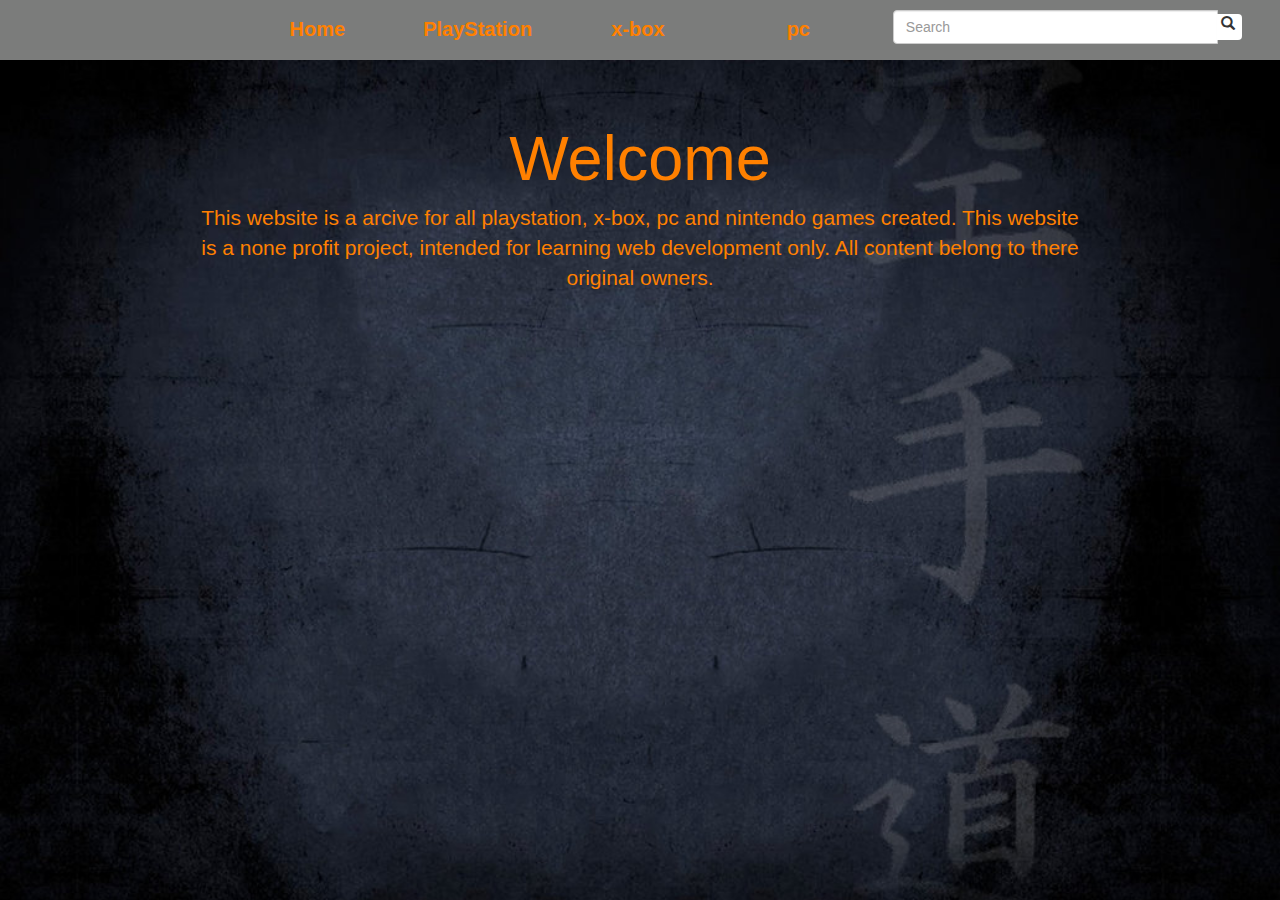
<file: index.html>
<!DOCTYPE html>
<html>
    <head>
        <meta charset="UTF-8">
        <meta name="viewport" content="width-device-width, initial-scale=1.0">
        <meta http-equiv="X-UA-Compatible" content="ie=edge">
        <link rel="stylesheet" href="https://stackpath.bootstrapcdn.com/bootstrap/3.3.7/css/bootstrap.min.css" type="text/css" />
        <link rel="stylesheet" href="https://stackpath.bootstrapcdn.com/font-awesome/4.7.0/css/font-awesome.min.css" type="text/css" />
        <link rel="stylesheet" href="main.css" type="text/css" >
        <title> game-volt</title>
    </head>
    <body>
        <header class="header">
            <nav class="nav navbar-default">
                 <div class="visible-xs col-xs-12">
                    <button type="button" class="navbar-toggle1 collapsed" data-toggle="collapse" data-target="#navbar">
                        <span class="glyphicon glyphicon-menu-hamburger"></span>
                    </button>
                    <form class="navbar- form" role="search">
                        <div class="input-group">
                          <input type="text" class="form-control" placeholder="Search" name="srch-term" id="srch-term">
                          <div class="input-group-btn">
                            <button class="btn btn-default" type="submit"><span class="glyphicon glyphicon-search"></span></button>
                          </div>
                        </div>
                    </form>
                </div>
                <div class="btn navbar-collapse collapse" id="navbar">
                    <ul>
                        <li class="button text-center"><a href="index.html">Home<a/></li>
                        <li class="button text-center"><a href="playstation.html">PlayStation<a/></li>
                        <li class="button text-center">x-box</li>
                        <li class="button text-center">pc</li>
                        <li class="button text-center">nintendo</li>
                    </ul>
                </div>
            </nav>
            <nav class="visible-lg">
                <div>
                    <div class="btn navbar-collapse collapse" id="navbar">
                    <ul>
                        <li class="button text-center"><a href="index.html">Home<a/></li>
                        <li class="button text-center"><a href="playstation.html">PlayStation<a/></li>
                        <li class="button text-center">x-box</li>
                        <li class="button text-center">pc</li>
                        <li class="button text-center">nintendo</li>
                    </ul>
                </div>
                </div>
                <form class="navbar- form" role="search">
                        <div class="input-group">
                          <input type="text" class="form-control" placeholder="Search" name="srch-term" id="srch-term">
                          <div class="input-group-btn">
                            <button class="btn btn-default" type="submit"><span class="glyphicon glyphicon-search"></span></button>
                          </div>
                        </div>
                    </form>
            </nav>
        </header>
        <main class="main jumbotron text-center main">
            <h1>Welcome</h1>
            <p>This website is a arcive for all playstation, x-box, pc and nintendo games created.
            This website is a none profit project, intended for learning web development only. All content
            belong to there original owners.</p>
        </main>
    </body>
    <script src="https://code.jquery.com/jquery-3.2.1.min.js" integrity="sha256-hwg4gsxgFZhOsEEamdOYGBf13FyQuiTwlAQgxVSNgt4=" crossorigin="anonymous"></script>
    <script src="https://maxcdn.bootstrapcdn.com/bootstrap/3.3.7/js/bootstrap.min.js" integrity="sha384-Tc5IQib027qvyjSMfHjOMaLkfuWVxZxUPnCJA7l2mCWNIpG9mGCD8wGNIcPD7Txa" crossorigin="anonymous"></script>
</html>
</file>
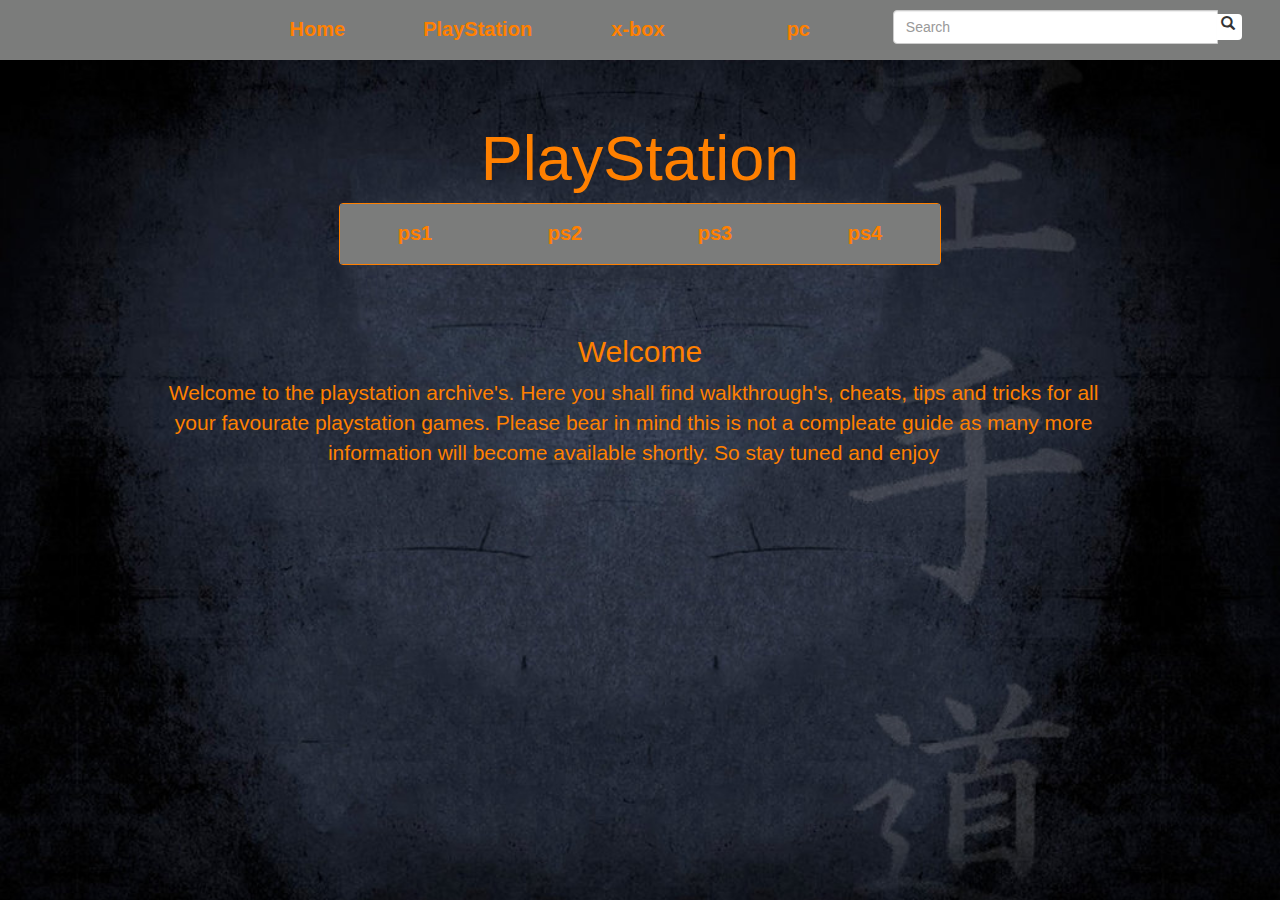
<file: playstation.html>
<!DOCTYPE html>
<html>
    <head>
        <meta charset="UTF-8">
        <meta name="viewport" content="width-device-width, initial-scale=1.0">
        <meta http-equiv="X-UA-Compatible" content="ie=edge">
        <link rel="stylesheet" href="https://stackpath.bootstrapcdn.com/bootstrap/3.3.7/css/bootstrap.min.css" type="text/css" />
        <link rel="stylesheet" href="https://stackpath.bootstrapcdn.com/font-awesome/4.7.0/css/font-awesome.min.css" type="text/css" />
        <link rel="stylesheet" href="main.css" type="text/css" >
        <title>playstation|game-volt</title>
    </head>
    <body>
        <header class="header">
            <nav class="nav navbar-default">
                 <div class="visible-xs col-xs-12">
                    <button type="button" class="navbar-toggle1 collapsed" data-toggle="collapse" data-target="#navbar">
                        <span class="glyphicon glyphicon-menu-hamburger"></span>
                    </button>
                    <form class="navbar- form" role="search">
                        <div class="input-group">
                          <input type="text" class="form-control" placeholder="Search" name="srch-term" id="srch-term">
                          <div class="input-group-btn">
                            <button class="btn btn-default" type="submit"><span class="glyphicon glyphicon-search"></span></button>
                          </div>
                        </div>
                    </form>
                </div>
                <div class="btn navbar-collapse collapse" id="navbar">
                    <ul>
                        <li class="button text-center"><a href="index.html">Home<a/></li>
                        <li class="button text-center"><a href="playstation.html">PlayStation<a/></li>
                        <li class="button text-center">x-box</li>
                        <li class="button text-center">pc</li>
                        <li class="button text-center">nintendo</li>
                    </ul>
                </div>
            </nav>
            <nav class="visible-lg">
                <div>
                    <div class="btn navbar-collapse collapse" id="navbar">
                    <ul>
                        <li class="button text-center"><a href="index.html">Home<a/></li>
                        <li class="button text-center"><a href="playstation.html">PlayStation<a/></li>
                        <li class="button text-center">x-box</li>
                        <li class="button text-center">pc</li>
                        <li class="button text-center">nintendo</li>
                    </ul>
                </div>
                </div>
                <form class="navbar- form" role="search">
                        <div class="input-group">
                          <input type="text" class="form-control" placeholder="Search" name="srch-term" id="srch-term">
                          <div class="input-group-btn">
                            <button class="btn btn-default" type="submit"><span class="glyphicon glyphicon-search"></span></button>
                          </div>
                        </div>
                    </form>
            </nav>
        </header>
        <main class="jumbotron text-center main">
            <h1>PlayStation</h1>
            <ul class="btn main2">
                <li class="button2 text-center"><a href="ps1.html">ps1</a></li>
                <li class="button2 text-center">ps2</li>
                <li class="button2 text-center">ps3</li>
                <li class="button2 text-center">ps4</li>
            </ul>
        </main>
        <artical class="jumbotron text-center main3">
            <h2>Welcome</h2>
            <p class="main3">Welcome to the playstation archive's. Here you shall find walkthrough's, cheats, tips and tricks for all your favourate playstation games.
            Please bear in mind this is not a compleate guide as many more information will become available shortly. So stay tuned and enjoy</p>
        </artical>
    </body>
    <script src="https://code.jquery.com/jquery-3.2.1.min.js" integrity="sha256-hwg4gsxgFZhOsEEamdOYGBf13FyQuiTwlAQgxVSNgt4=" crossorigin="anonymous"></script>
    <script src="https://maxcdn.bootstrapcdn.com/bootstrap/3.3.7/js/bootstrap.min.js" integrity="sha384-Tc5IQib027qvyjSMfHjOMaLkfuWVxZxUPnCJA7l2mCWNIpG9mGCD8wGNIcPD7Txa" crossorigin="anonymous"></script>
</html>
</file>
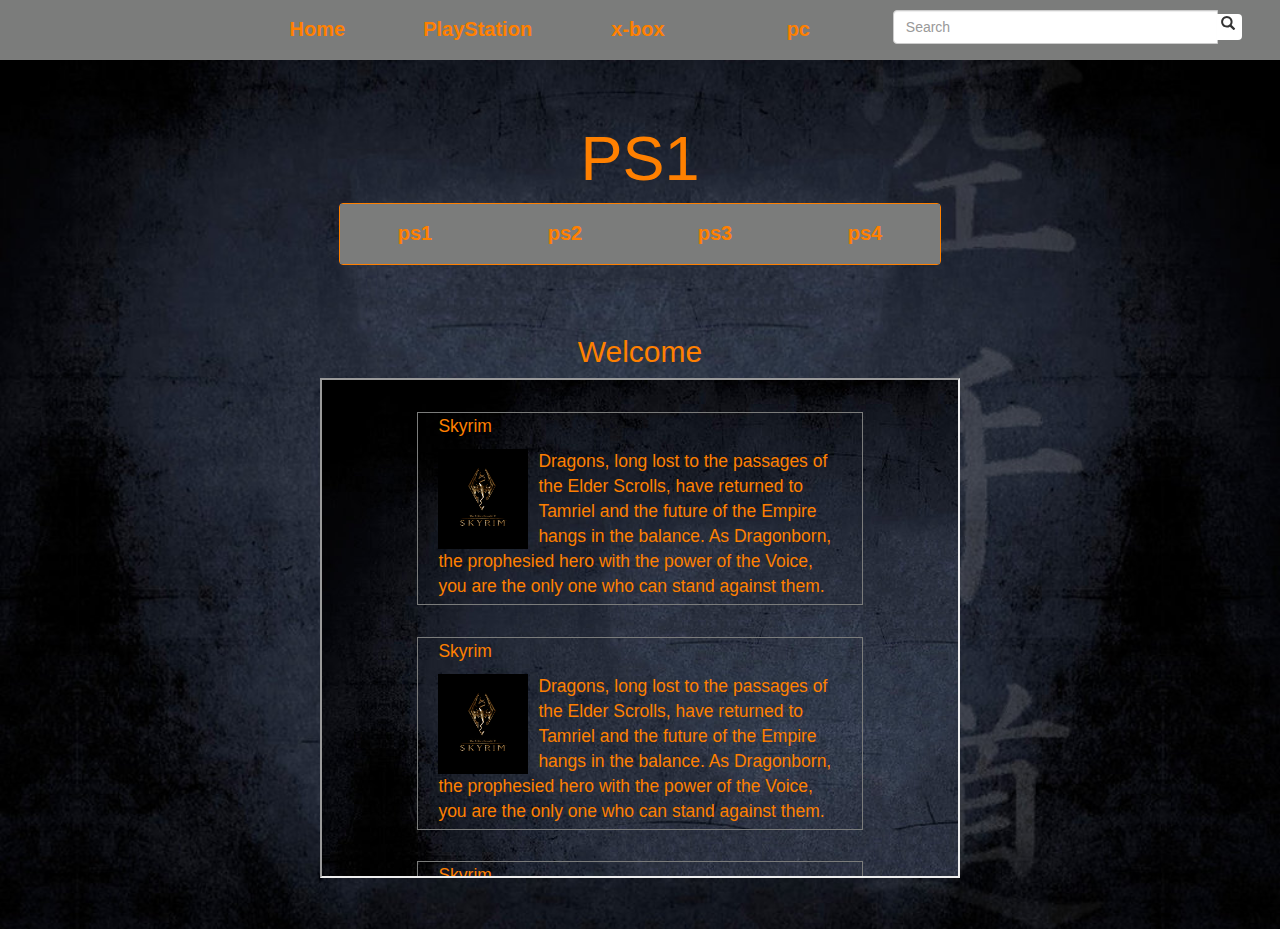
<file: ps1.html>
<!DOCTYPE html>
<html>
    <head>
        <meta charset="UTF-8">
        <meta name="viewport" content="width-device-width, initial-scale=1.0">
        <meta http-equiv="X-UA-Compatible" content="ie=edge">
        <link rel="stylesheet" href="https://stackpath.bootstrapcdn.com/bootstrap/3.3.7/css/bootstrap.min.css" type="text/css" />
        <link rel="stylesheet" href="https://stackpath.bootstrapcdn.com/font-awesome/4.7.0/css/font-awesome.min.css" type="text/css" />
        <link rel="stylesheet" href="main.css" type="text/css" >
        <title>PS1|game-volt</title>
    </head>
    <body>
        <header class="header">
            <nav class="nav navbar-default">
                 <div class="visible-xs col-xs-12">
                    <button type="button" class="navbar-toggle1 collapsed" data-toggle="collapse" data-target="#navbar">
                        <span class="glyphicon glyphicon-menu-hamburger"></span>
                    </button>
                    <form class="navbar- form" role="search">
                        <div class="input-group">
                          <input type="text" class="form-control" placeholder="Search" name="srch-term" id="srch-term">
                          <div class="input-group-btn">
                            <button class="btn btn-default" type="submit"><span class="glyphicon glyphicon-search"></span></button>
                          </div>
                        </div>
                    </form>
                </div>
                <div class="btn navbar-collapse collapse" id="navbar">
                    <ul>
                        <li class="button text-center"><a href="index.html">Home<a/></li>
                        <li class="button text-center"><a href="playstation.html">PlayStation<a/></li>
                        <li class="button text-center">x-box</li>
                        <li class="button text-center">pc</li>
                        <li class="button text-center">nintendo</li>
                    </ul>
                </div>
            </nav>
            <nav class="visible-lg">
                <div>
                    <div class="btn navbar-collapse collapse" id="navbar">
                    <ul>
                        <li class="button text-center"><a href="index.html">Home<a/></li>
                        <li class="button text-center"><a href="playstation.html">PlayStation<a/></li>
                        <li class="button text-center">x-box</li>
                        <li class="button text-center">pc</li>
                        <li class="button text-center">nintendo</li>
                    </ul>
                </div>
                </div>
                <form class="navbar- form" role="search">
                        <div class="input-group">
                          <input type="text" class="form-control" placeholder="Search" name="srch-term" id="srch-term">
                          <div class="input-group-btn">
                            <button class="btn btn-default" type="submit"><span class="glyphicon glyphicon-search"></span></button>
                          </div>
                        </div>
                    </form>
            </nav>
        </header>
        <main class="jumbotron text-center main">
            <h1>PS1</h1>
            <ul class="btn main2">
                <li class="button2 text-center"><a href="ps1.html">ps1</a></li>
                <li class="button2 text-center">ps2</li>
                <li class="button2 text-center">ps3</li>
                <li class="button2 text-center">ps4</li>
            </ul>
        </main>
        <artical class="jumbotron text-center main3">
            <h2>Welcome</h2>
            <iframe src="psn.html" class="iframe"></iframe> 
        </artical>
    </body>
    <script src="https://code.jquery.com/jquery-3.2.1.min.js" integrity="sha256-hwg4gsxgFZhOsEEamdOYGBf13FyQuiTwlAQgxVSNgt4=" crossorigin="anonymous"></script>
    <script src="https://maxcdn.bootstrapcdn.com/bootstrap/3.3.7/js/bootstrap.min.js" integrity="sha384-Tc5IQib027qvyjSMfHjOMaLkfuWVxZxUPnCJA7l2mCWNIpG9mGCD8wGNIcPD7Txa" crossorigin="anonymous"></script>
</html>
</file>
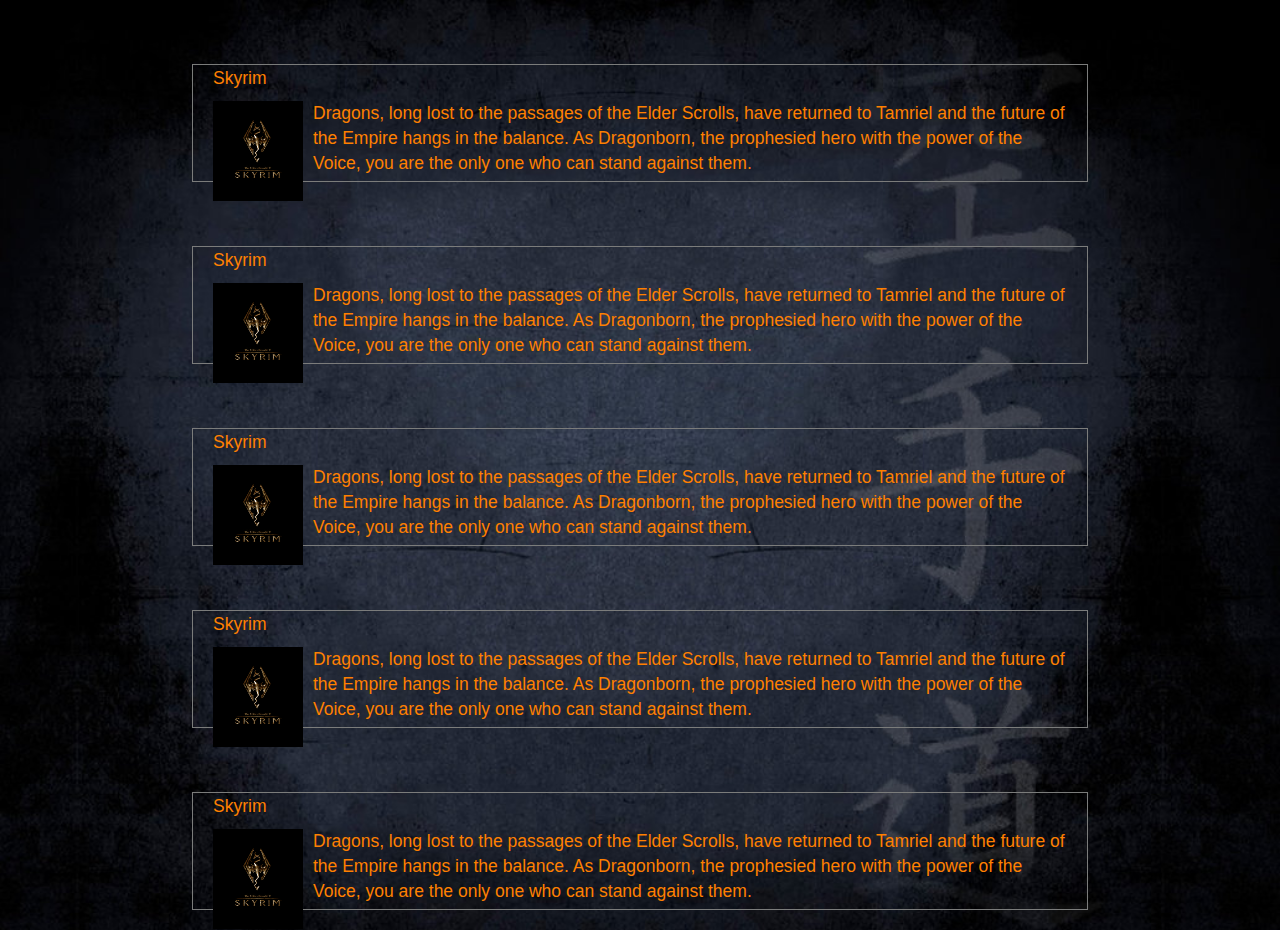
<file: psn.html>
<!DOCTYPE html>
<html>
    <head>
        <meta charset="UTF-8">
        <meta name="viewport" content="width-device-width, initial-scale=1.0">
        <meta http-equiv="X-UA-Compatible" content="ie=edge">
        <link rel="stylesheet" href="https://stackpath.bootstrapcdn.com/bootstrap/3.3.7/css/bootstrap.min.css" type="text/css" />
        <link rel="stylesheet" href="https://stackpath.bootstrapcdn.com/font-awesome/4.7.0/css/font-awesome.min.css" type="text/css" />
        <link rel="stylesheet" href="main.css" type="text/css" >
        <title>PS1|game-volt</title>
    </head>
    <body>
        <blockquote class="main game">
            <p><a href="skyrim.html" target="_blank">Skyrim</a></p>
            <img src="skyrim_logo_2.jpg"></img>
            <p>Dragons, long lost to the passages of the Elder Scrolls, have returned to Tamriel and the future
            of the Empire hangs in the balance. As Dragonborn, the prophesied hero with the power of the Voice,
            you are the only one who can stand against them.</p>
        </blockquote>
        <blockquote class="main game">
            <p><a href="skyrim.html" target="_blank">Skyrim</a></p>
            <img src="skyrim_logo_2.jpg"></img>
            <p>Dragons, long lost to the passages of the Elder Scrolls, have returned to Tamriel and the future
            of the Empire hangs in the balance. As Dragonborn, the prophesied hero with the power of the Voice,
            you are the only one who can stand against them.</p>
        </blockquote>
        <blockquote class="main game">
            <p><a href="skyrim.html" target="_blank">Skyrim</a></p>
            <img src="skyrim_logo_2.jpg"></img>
            <p>Dragons, long lost to the passages of the Elder Scrolls, have returned to Tamriel and the future
            of the Empire hangs in the balance. As Dragonborn, the prophesied hero with the power of the Voice,
            you are the only one who can stand against them.</p>
        </blockquote>
        <blockquote class="main game">
            <p><a href="skyrim.html" target="_blank">Skyrim</a></p>
            <img src="skyrim_logo_2.jpg"></img>
            <p>Dragons, long lost to the passages of the Elder Scrolls, have returned to Tamriel and the future
            of the Empire hangs in the balance. As Dragonborn, the prophesied hero with the power of the Voice,
            you are the only one who can stand against them.</p>
        </blockquote>
        <blockquote class="main game">
            <p><a href="skyrim.html" target="_blank">Skyrim</a></p>
            <img src="skyrim_logo_2.jpg"></img>
            <p>Dragons, long lost to the passages of the Elder Scrolls, have returned to Tamriel and the future
            of the Empire hangs in the balance. As Dragonborn, the prophesied hero with the power of the Voice,
            you are the only one who can stand against them.</p>
        </blockquote>
    </body>
</html>
</file>
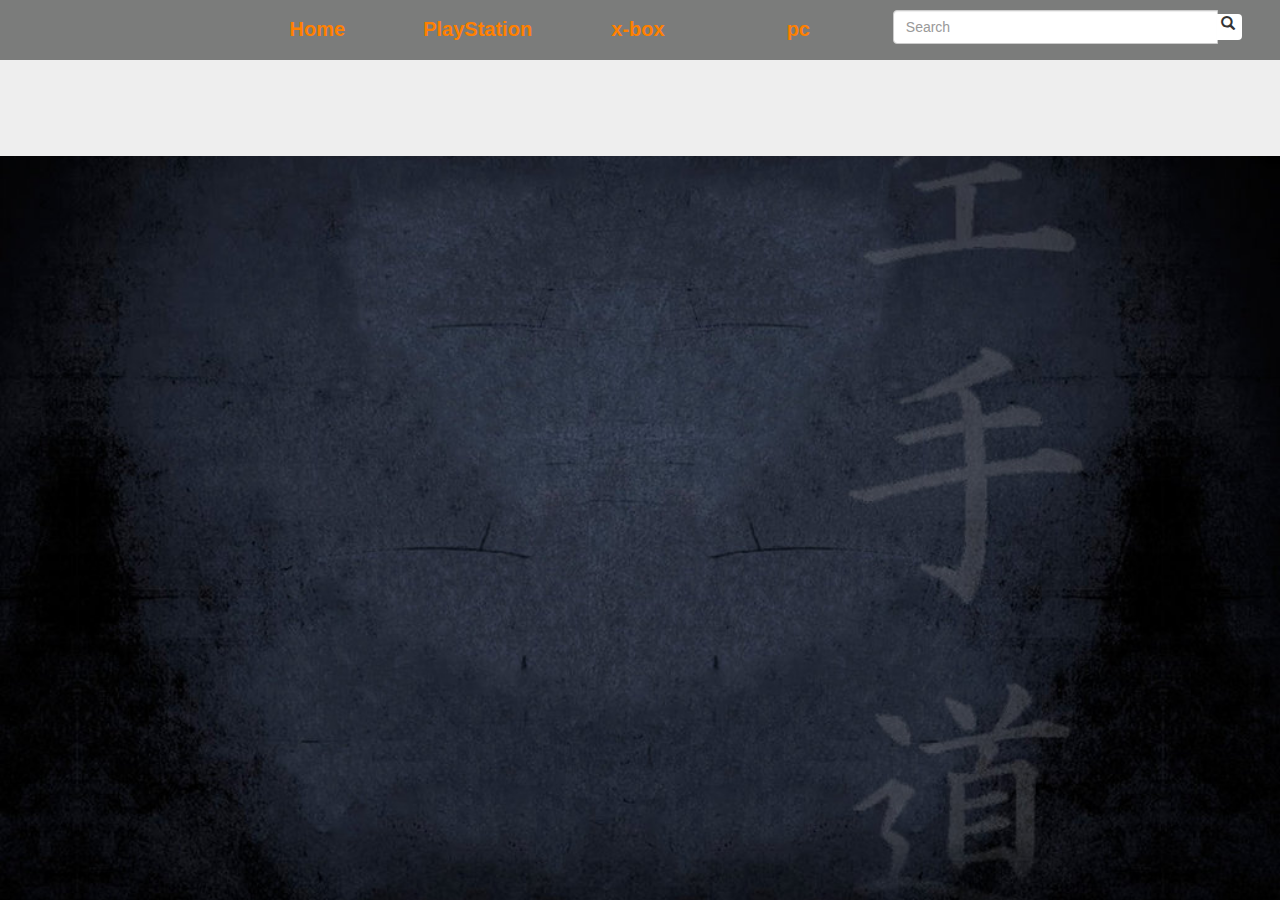
<file: skyrim.html>
<!DOCTYPE html>
<html>
    <head>
        <meta charset="UTF-8">
        <meta name="viewport" content="width-device-width, initial-scale=1.0">
        <meta http-equiv="X-UA-Compatible" content="ie=edge">
        <link rel="stylesheet" href="https://stackpath.bootstrapcdn.com/bootstrap/3.3.7/css/bootstrap.min.css" type="text/css" />
        <link rel="stylesheet" href="https://stackpath.bootstrapcdn.com/font-awesome/4.7.0/css/font-awesome.min.css" type="text/css" />
        <link rel="stylesheet" href="main.css" type="text/css" >
        <title>Skyrim ps4|game-volt</title>
    </head>
    <body>
        <header class="header">
            <nav class="nav navbar-default">
                 <div class="visible-xs col-xs-12">
                    <button type="button" class="navbar-toggle1 collapsed" data-toggle="collapse" data-target="#navbar">
                        <span class="glyphicon glyphicon-menu-hamburger"></span>
                    </button>
                    <form class="navbar- form" role="search">
                        <div class="input-group">
                          <input type="text" class="form-control" placeholder="Search" name="srch-term" id="srch-term">
                          <div class="input-group-btn">
                            <button class="btn btn-default" type="submit"><span class="glyphicon glyphicon-search"></span></button>
                          </div>
                        </div>
                    </form>
                </div>
                <div class="btn navbar-collapse collapse" id="navbar">
                    <ul>
                        <li class="button text-center"><a href="index.html">Home<a/></li>
                        <li class="button text-center"><a href="playstation.html">PlayStation<a/></li>
                        <li class="button text-center">x-box</li>
                        <li class="button text-center">pc</li>
                        <li class="button text-center">nintendo</li>
                    </ul>
                </div>
            </nav>
            
            <nav>
                <div>
                    <div class="btn navbar-collapse collapse" id="navbar">
                    <ul>
                        <li class="button text-center"><a href="index.html">Home<a/></li>
                        <li class="button text-center"><a href="playstation.html">PlayStation<a/></li>
                        <li class="button text-center">x-box</li>
                        <li class="button text-center">pc</li>
                        <li class="button text-center">nintendo</li>
                    </ul>
                </div>
                </div>
                <form class="navbar- form" role="search">
                        <div class="input-group">
                          <input type="text" class="form-control" placeholder="Search" name="srch-term" id="srch-term">
                          <div class="input-group-btn">
                            <button class="btn btn-default" type="submit"><span class="glyphicon glyphicon-search"></span></button>
                          </div>
                        </div>
                    </form>
            </nav>
        </header>
        <main class="jumbotron text-center"></main>
    </body>
    <script src="https://code.jquery.com/jquery-3.2.1.min.js" integrity="sha256-hwg4gsxgFZhOsEEamdOYGBf13FyQuiTwlAQgxVSNgt4=" crossorigin="anonymous"></script>
    <script src="https://maxcdn.bootstrapcdn.com/bootstrap/3.3.7/js/bootstrap.min.js" integrity="sha384-Tc5IQib027qvyjSMfHjOMaLkfuWVxZxUPnCJA7l2mCWNIpG9mGCD8wGNIcPD7Txa" crossorigin="anonymous"></script>
</html>
</file>
<file: main.css>
.button {
  float: left;
  width: 150px;
  height: 60px;
  color: #ff8000;
  border: none;
  background-color: #7b7c7b;
  font-weight: 700;
  font-size: 20px;
  margin-left: 1%;
  display: inline-block;
  list-style: none;
  padding-top: 15px; }
  @media (min-width: 768px) and (max-width: 991px) {
    .button {
      width: 500px;
      font-size: 15px; } }

.button2 {
  float: left;
  width: 150px;
  height: 60px;
  color: #ff8000;
  border: none;
  background-color: #7b7c7b;
  font-weight: 700;
  font-size: 20px;
  margin-left: 0;
  display: inline-block;
  list-style: none;
  padding-top: 15px; }
  @media (min-width: 768px) and (max-width: 991px) {
    .button2 {
      width: 100px;
      font-size: 15px; } }

.btn {
  padding-left: 15%;
  width: 100%;
  padding-top: 0;
  border: none; }
  @media (max-width: 767px) {
    .btn {
      width: 100%; } }

.button:hover {
  background-color: #000000;
  color: #ffffff; }

.button:active {
  background-color: #ffffff;
  color: #000000; }

.button2:hover {
  background-color: #000000;
  color: #ffffff; }

.button2:active {
  background-color: #ffffff;
  color: #000000; }

.nav {
  width: 100%;
  height: 60px;
  background-color: #7b7c7b;
  display: block;
  color: #ff8000;
  position: fixed;
  top: 0;
  z-index: 1;
  margin: 0; }

.navbar {
  border: none;
  border-radius: 0%;
  margin-bottom: 0;
  position: absolute;
  top: 0;
  left: 0;
  width: 100%;
  background-color: #7b7c7b;
  color: #ff8000;
  border-bottom: solid;
  z-index: 1; }

.navbar-toggle1 {
  float: left;
  font-size: larger;
  width: 40px;
  height: 40px;
  margin-right: 5px;
  margin-top: 5px;
  background-color: #7b7c7b;
  border: solid1pxrgb(0, 0, 0);
  border-radius: 20%; }

.nav > li {
  display: block;
  width: 100%; }

.main {
  margin-left: 15%;
  margin-right: 15%;
  margin-top: 5%;
  background-color: transparent;
  color: #ff8000;
  text-align: center;
  padding-top: 0px;
  padding-bottom: 0px; }

.main2 {
  border: solid 1px;
  width: 602px;
  padding: 0; }

.main3 {
  width: 75%;
  background-color: transparent;
  color: #ff8000;
  margin-left: 12%; }

.game {
  text-align: left;
  text-decoration: none;
  border: solid 1px #7b7c7b;
  padding-bottom: 5px;
  padding-top: 1px; }

img {
  float: left;
  width: 100px;
  height: 100px;
  padding-right: 10px; }

.form {
  float: right;
  width: 350px;
  position: fixed;
  top: 0;
  right: -1%;
  z-index: 2;
  margin-right: 50px;
  padding-top: 10px; }
  @media (max-width: 767px) {
    .form {
      width: 180px;
      margin-right: 10px; } }
  @media (min-width: 768px) and (max-width: 991px) {
    .form {
      width: 220px;
      margin-right: 20px; } }

a {
  color: #ff8000;
  text-decoration: none; }
  @media (max-width: 767px) {
    a {
      width: 100%; } }

a:hover {
  color: #ffffff;
  text-decoration: none; }
  @media (max-width: 767px) {
    a:hover {
      width: 100%; } }

.iframe {
  margin-left: 25%;
  width: 50%;
  height: 500px; }

body {
  margin: 0;
  background: url("karate-do.jpg");
  background-repeat: no-repeat;
  -webkit-background-size: cover;
  -moz-background-size: cover;
  -o-background-size: cover;
  background-size: cover;
  background-attachment: scroll; }
  @media (max-width: 767px) {
    body {
      background: url("karate-do.jpg");
      background-repeat: no-repeat;
      -webkit-background-size: length;
      -moz-background-size: length_y;
      -o-background-size: length_y;
      background-size: length_y;
      background-attachment: fixed;
      background-color: grey; } }

/*# sourceMappingURL=main.css.map */
</file>
